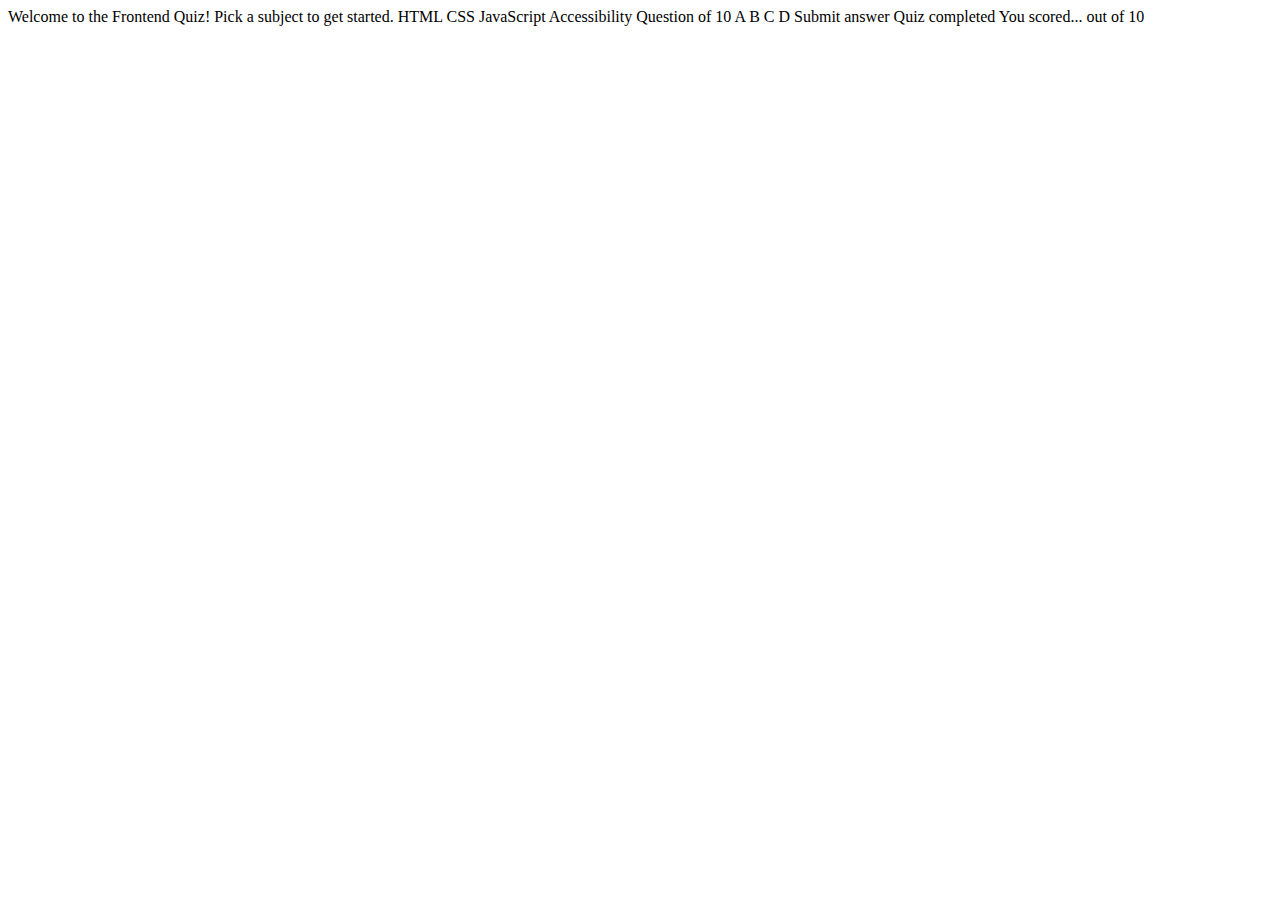
<file: index.html>
<!DOCTYPE html>
<html lang="en">
<head>
  <meta charset="UTF-8">
  <meta name="viewport" content="width=device-width, initial-scale=1.0">

  <link rel="icon" type="image/png" sizes="32x32" href="./assets/images/favicon-32x32.png">
  
  <title>Frontend Mentor | Frontend quiz app</title>
</head>
<body>

  <!-- Quiz menu start -->

  Welcome to the Frontend Quiz!
  Pick a subject to get started.

  HTML
  CSS
  JavaScript
  Accessibility

  <!-- Quiz menu end -->

  <!-- Quiz question start -->

  Question <!-- number --> of 10

  A
  B
  C
  D

  Submit answer

  <!-- Quiz question end -->

  <!-- Quiz completed start -->

  Quiz completed
  You scored...

  <!-- score --> out of 10

  <!-- Quiz completed end -->

</body>
</html>
</file>
